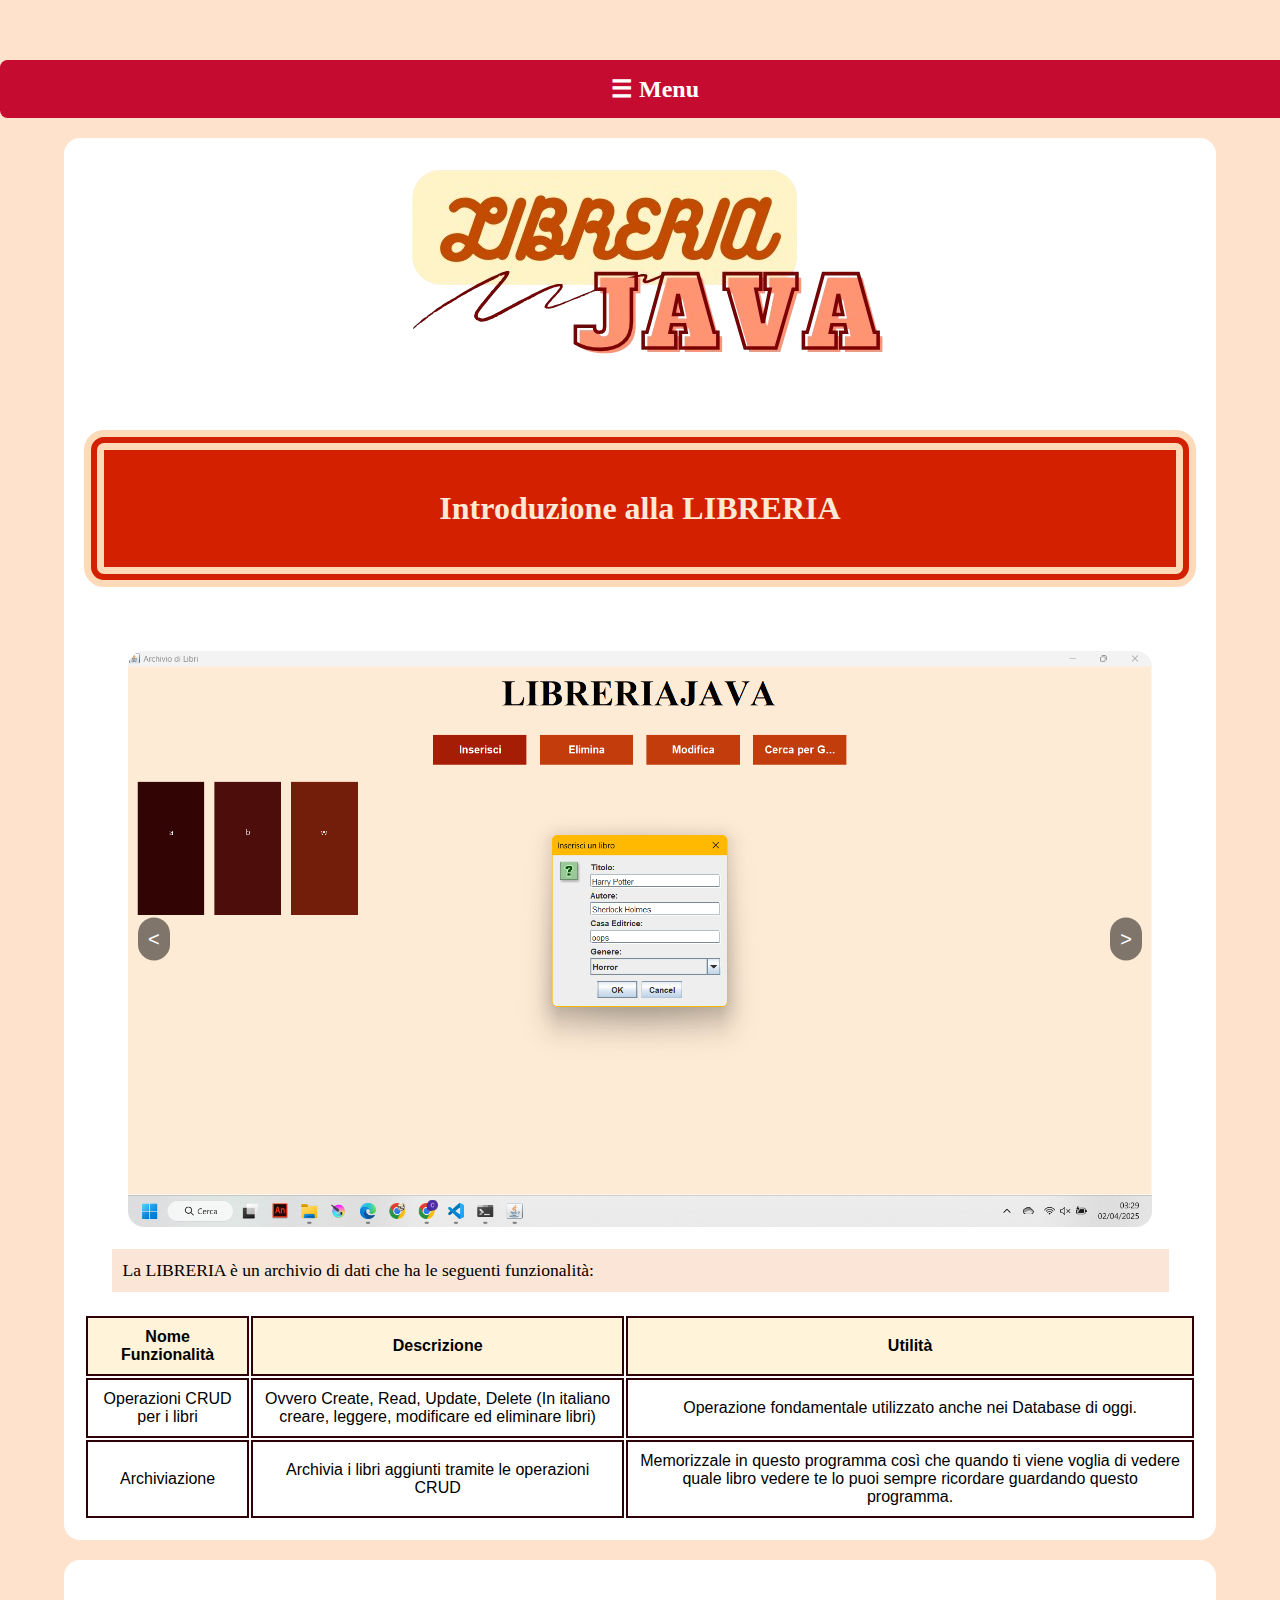
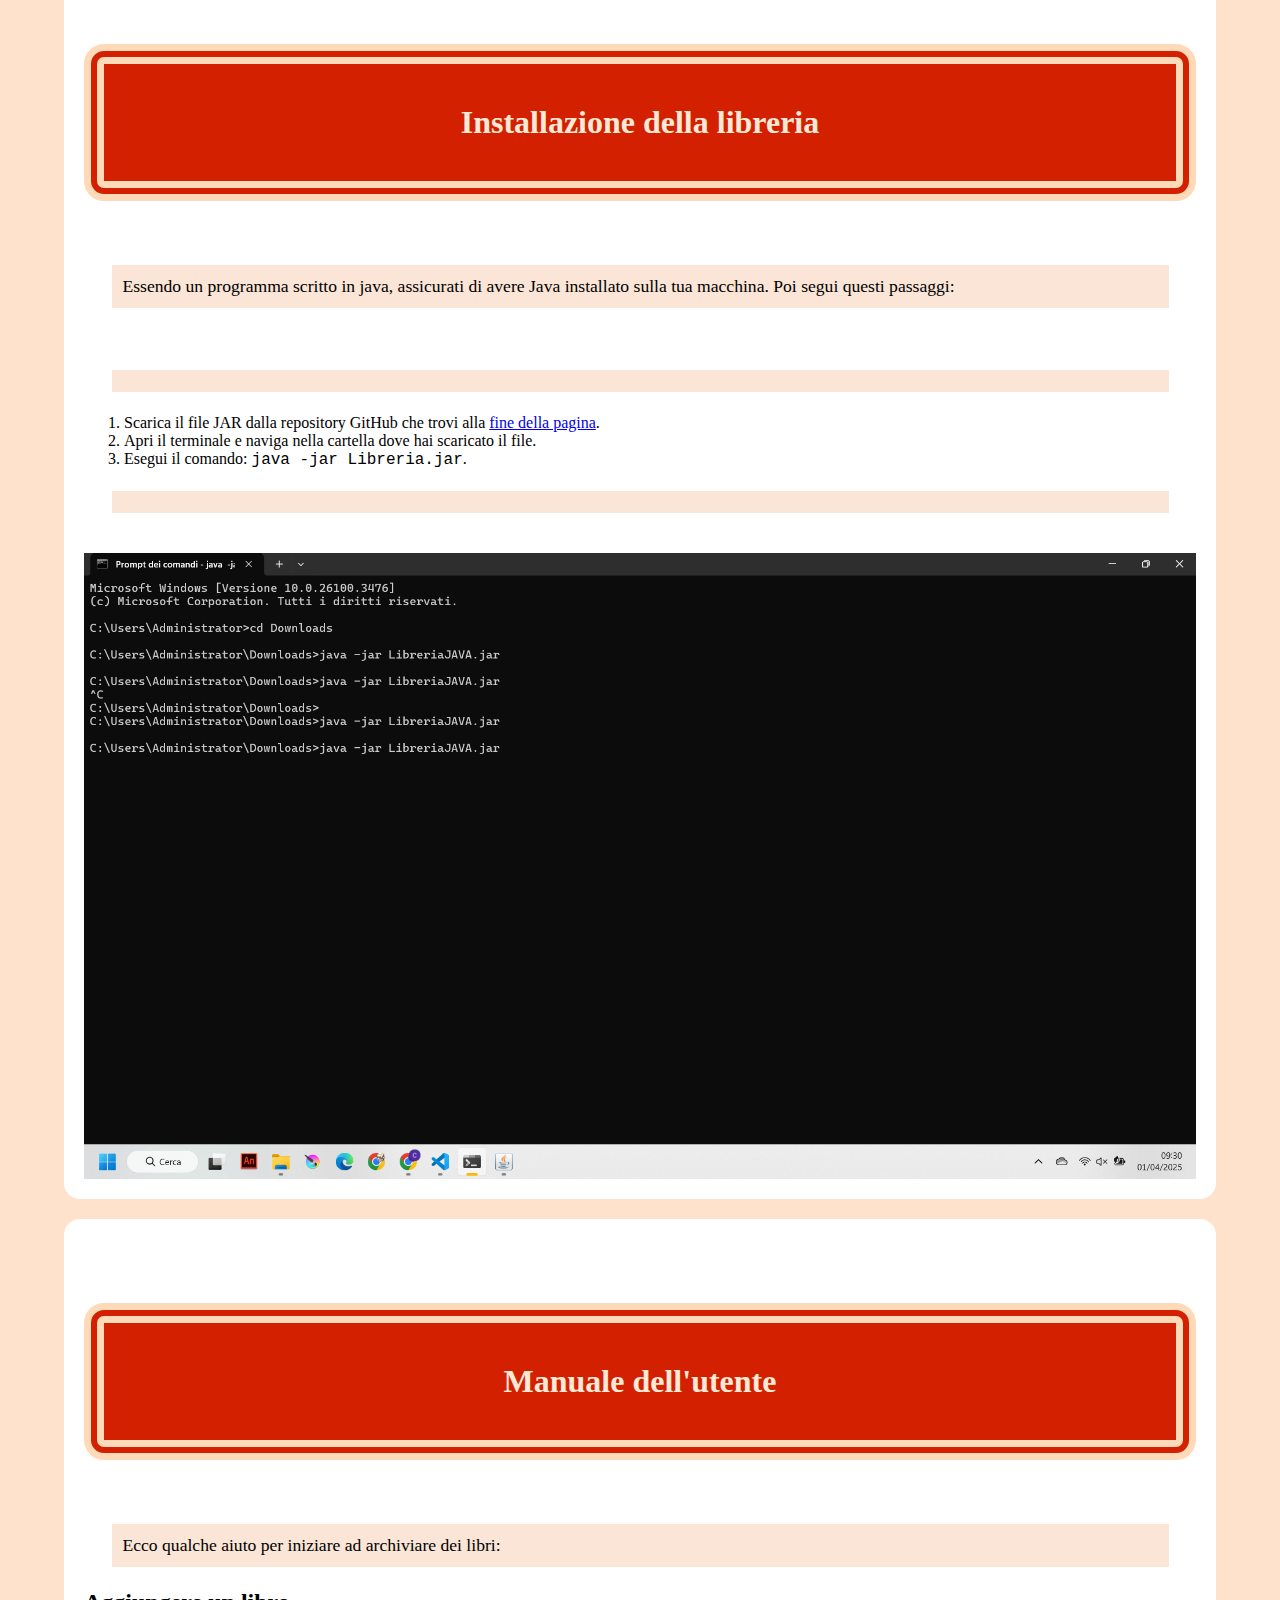
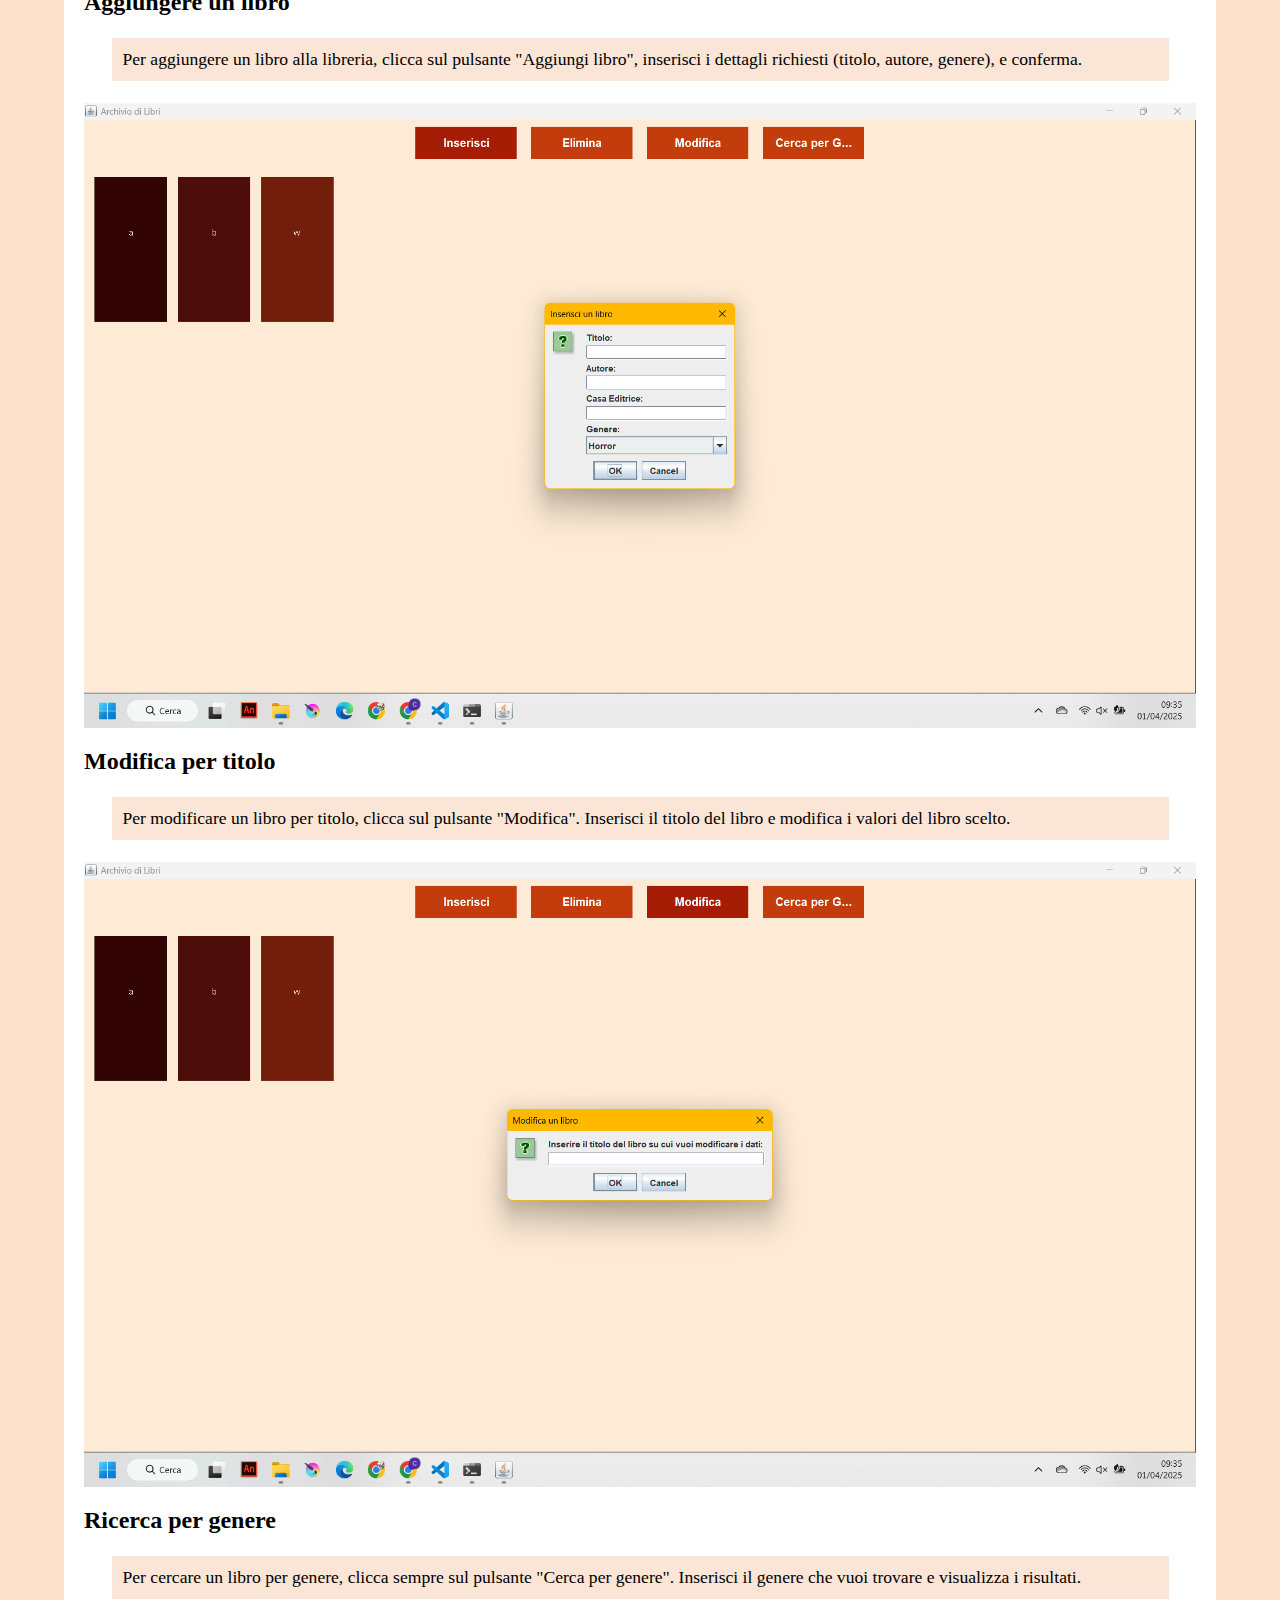
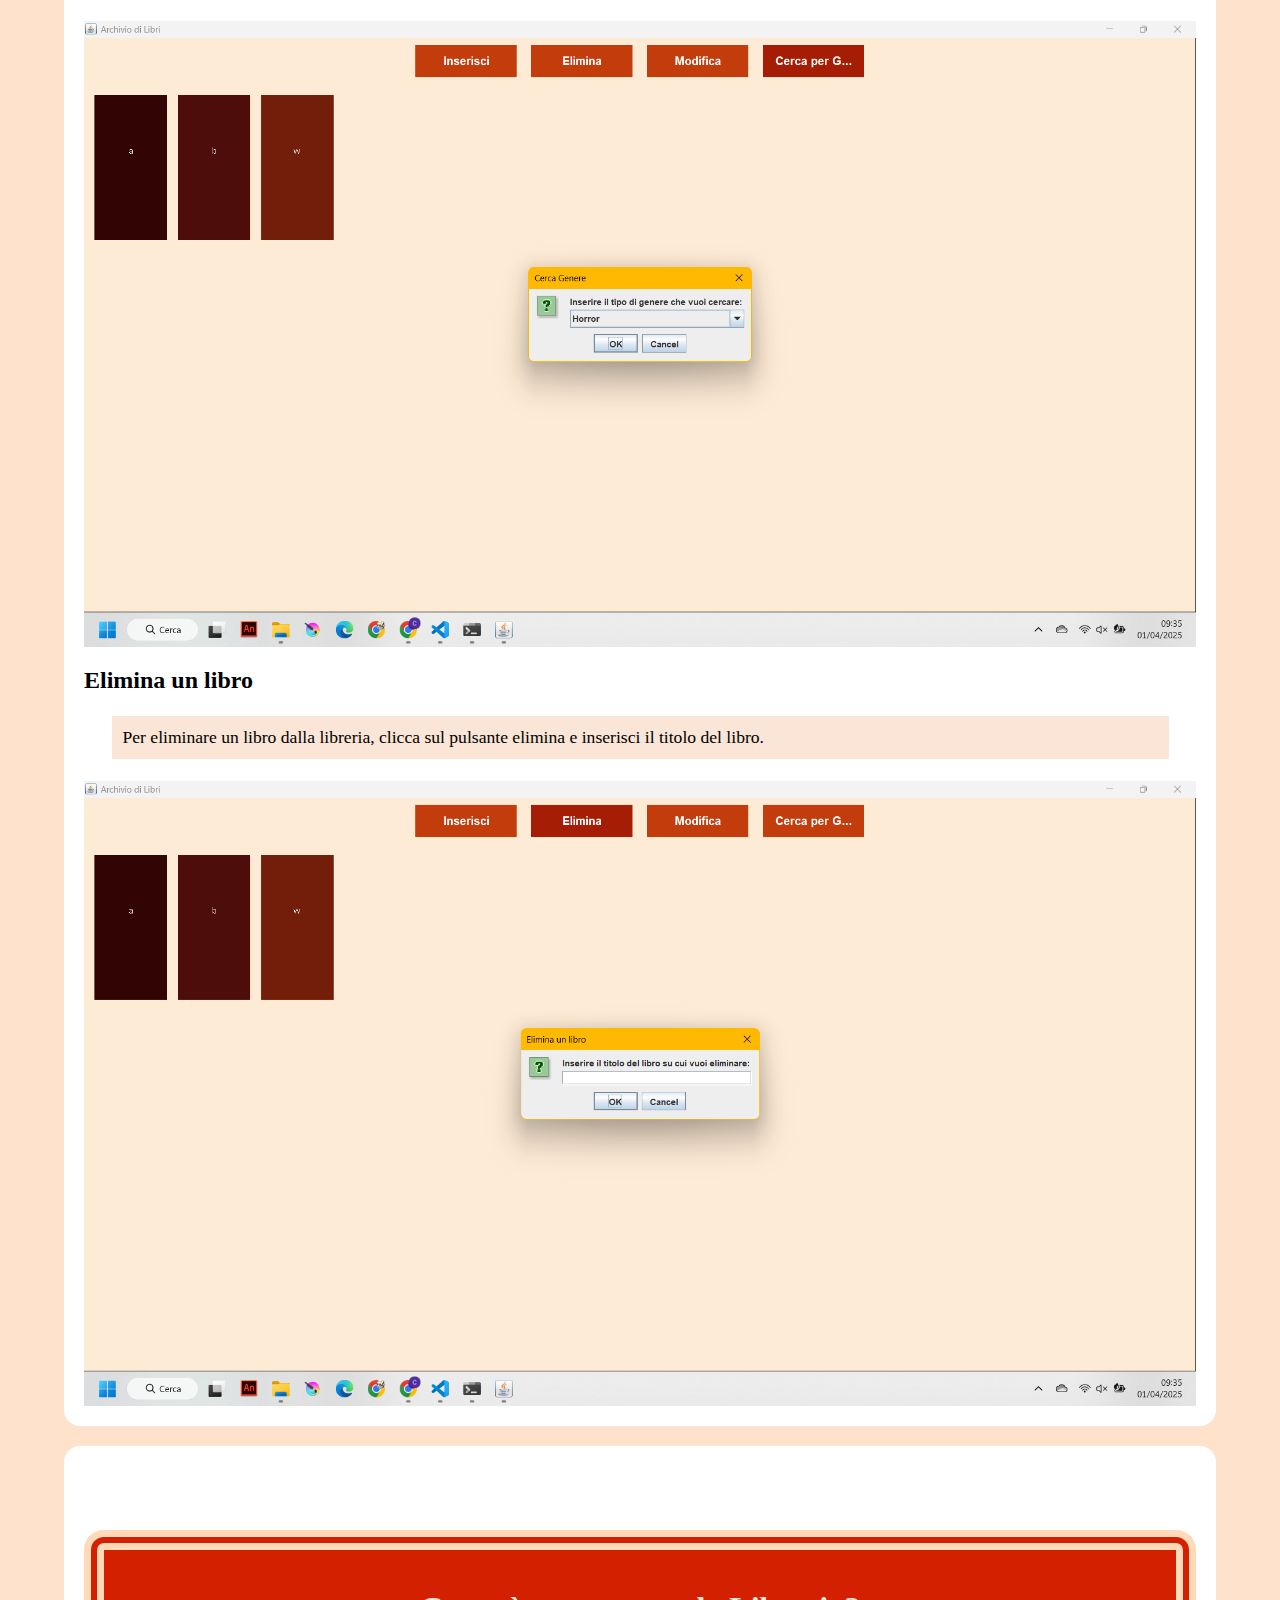
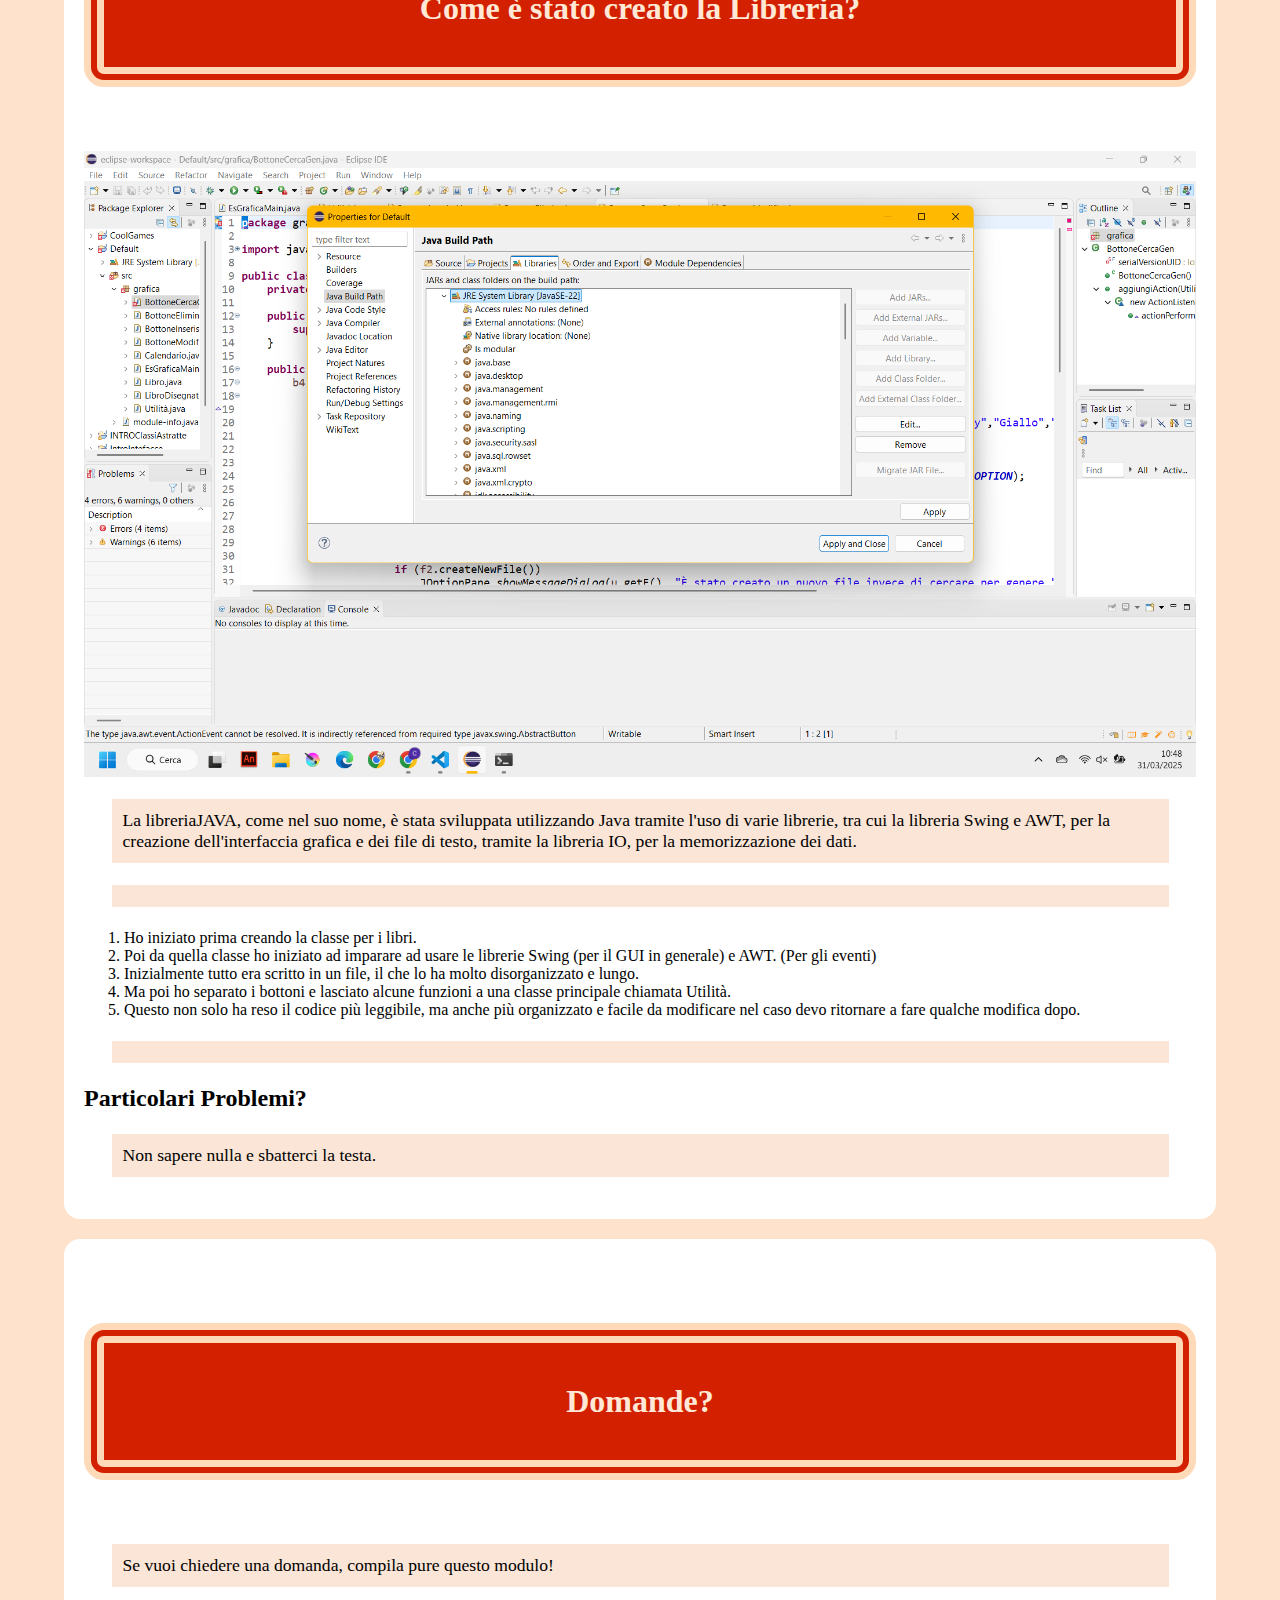
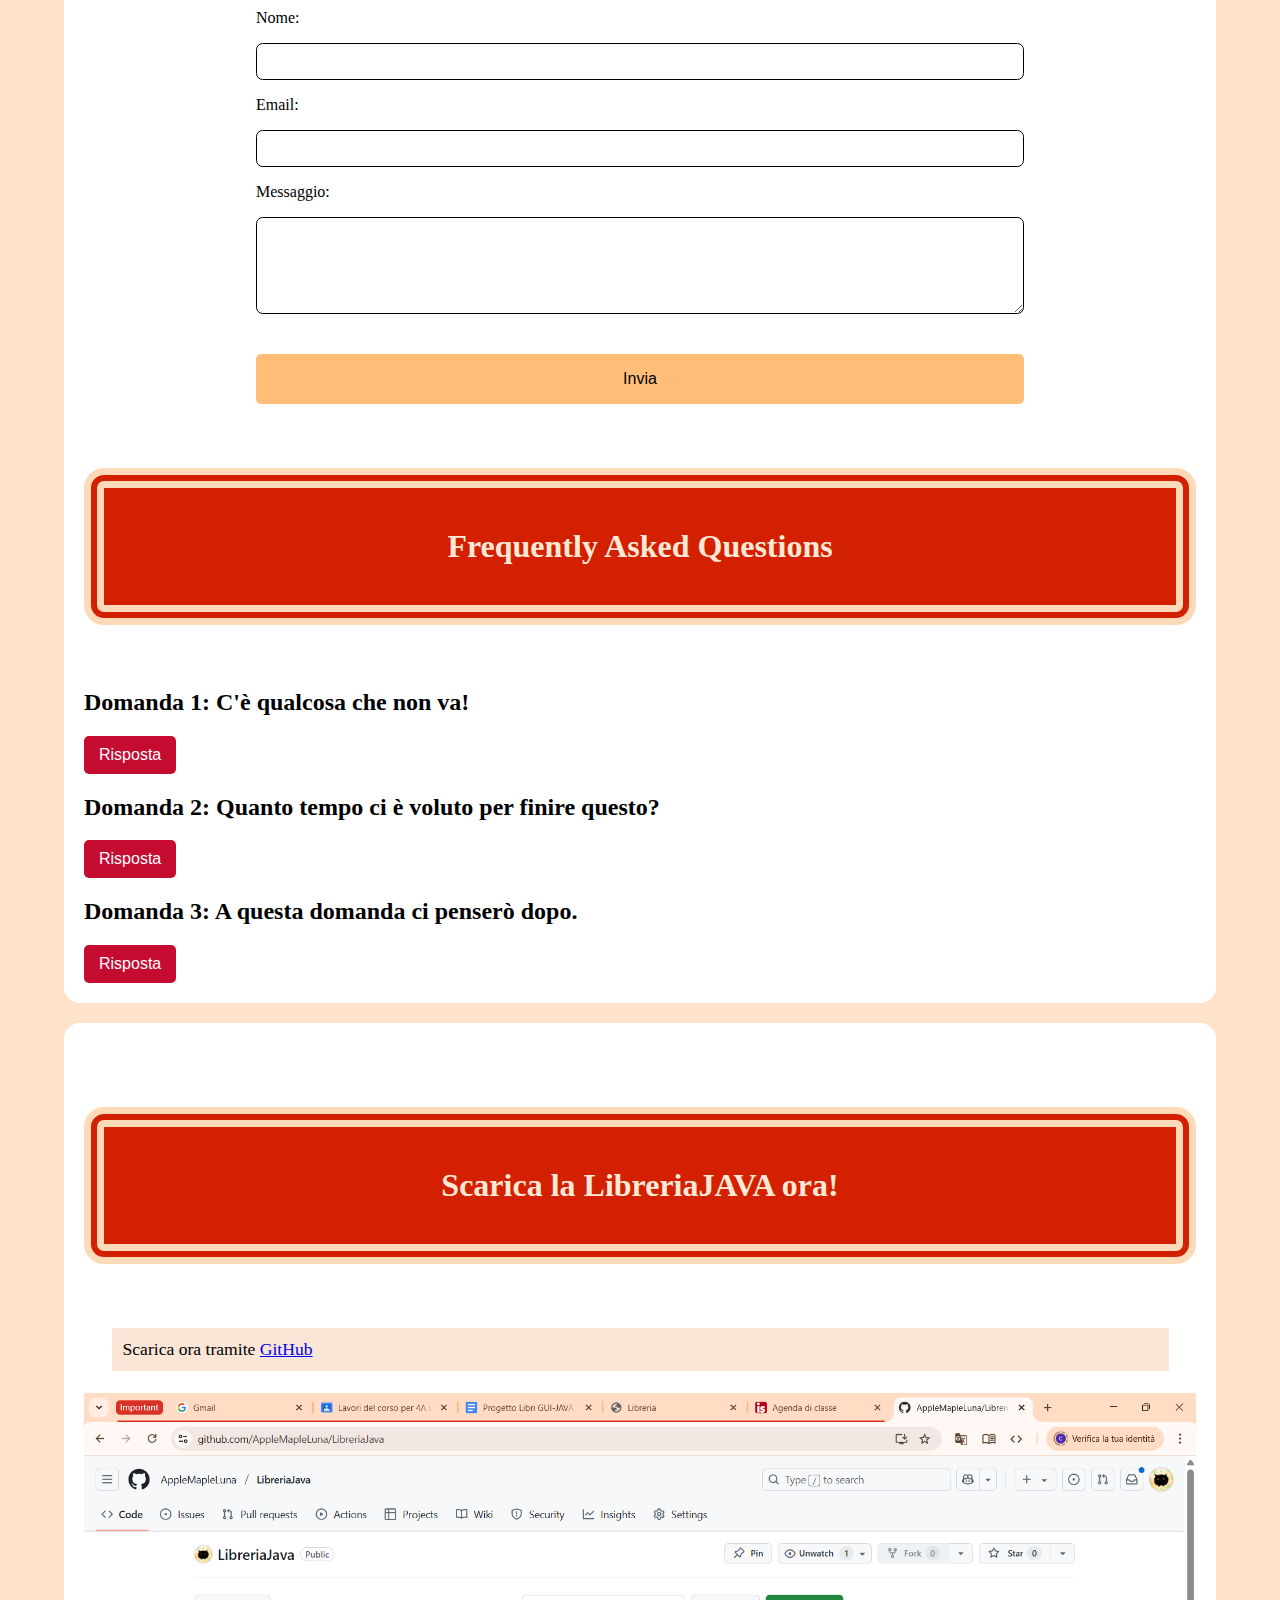
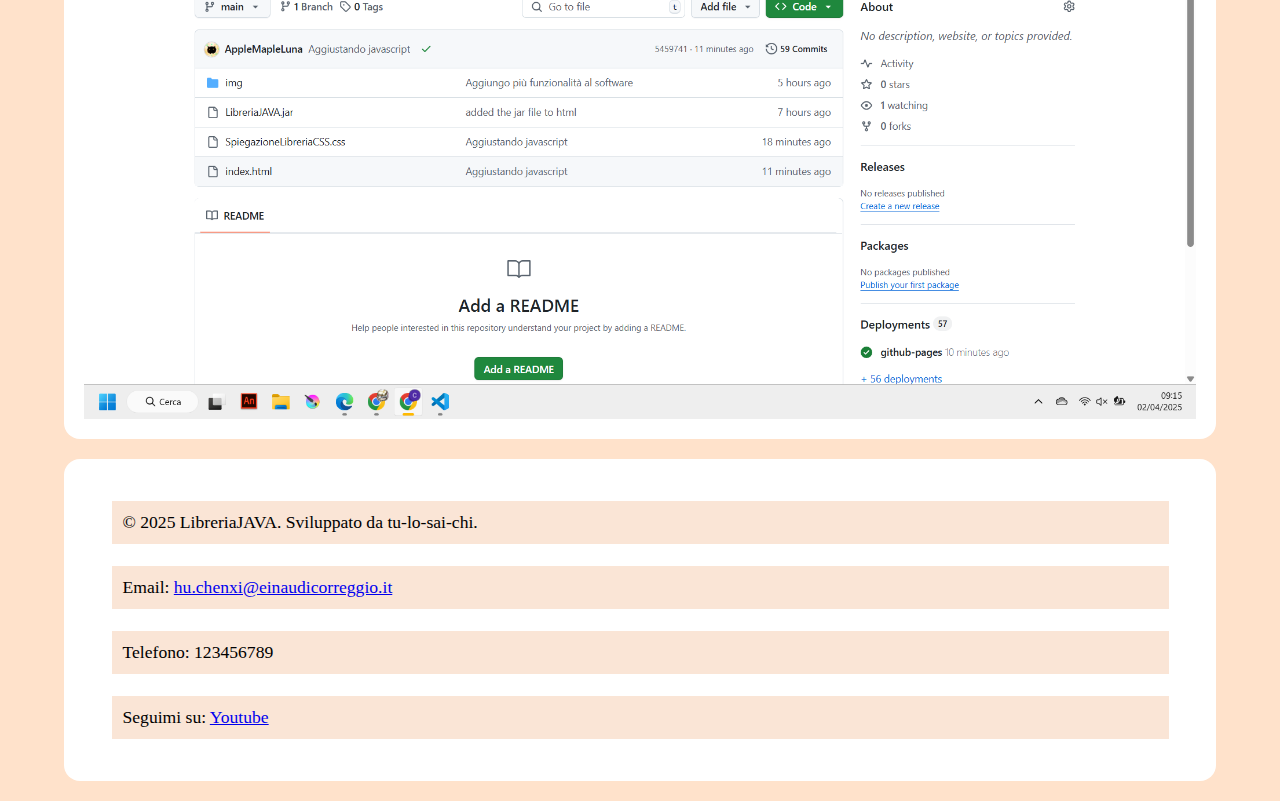
<file: index.html>
<!DOCTYPE html>
<html lang="en">
<head>
    <meta charset="UTF-8">
    <meta name="viewport" content="width=device-width, initial-scale=1.0">
    <title>Libreria</title>
    <link rel="stylesheet" href="SpiegazioneLibreriaCSS.css">
</head>
<body>
     <!-- Mobile Navigation -->
     <div class="menu-icon" onclick="toggleMenu()">☰ Menu</div>
    <!-- Sezione del nav -->
    <nav id="navbar" class="menu-close">
        <a href="#home">INTRODUZIONE</a>
        <a href="#installazione">INSTALLAZIONE</a>
        <a href="#manuale">MANUALE UTENTE</a>
        <a href="#creazione">CREAZIONE DELLA LIBRERIA</a>
        <a href="#FAQ">FAQ</a>
        <a href="downloads">DOWNLOADS</a>
        <a href="#footer">Github</a>
        <!-- Per FAQ, fai che gli utenti possano scrivere commenti e che possano essere risposti-->
    </nav>

    <!-- home -->
    <section id="home">
        <img src="img/libreriajava.png" alt="Immagine del programma LIBRERIA">
        <h1>Introduzione alla LIBRERIA</h1>
        <div class="carosello">
            <button id="precedente">&lt;</button>
            <div class="galleria">
                <img src="img/Screenshot (39).png" class="active">
                <img src="img/Screenshot (40).png" >
                <img src="img/Screenshot (41).png" >
                <img src="img/Screenshot (42).png" >
            </div>
            <button id="successivo">&gt;</button>
        </div>
        <p>La LIBRERIA è un archivio di dati che ha le seguenti funzionalità: </p>
        <table>
            <thead>
                <tr>
                    <th>Nome Funzionalità</th>
                    <th>Descrizione</th>
                    <th>Utilità</th>
                </tr>
            </thead>
            <tbody>
                <tr>
                    <td>Operazioni CRUD per i libri</td>
                    <td>Ovvero Create, Read, Update, Delete (In italiano creare, leggere, modificare ed eliminare libri)</td>
                    <td>Operazione fondamentale utilizzato anche nei Database di oggi.</td>
                </tr>
                <tr>
                    <td>Archiviazione</td>
                    <td>Archivia i libri aggiunti tramite le operazioni CRUD </td>
                    <td>Memorizzale in questo programma così che quando ti viene voglia di vedere quale libro vedere te lo puoi sempre ricordare guardando questo programma.</td>
                </tr>
            </tbody>
        </table>
    </section>

    <!-- Installazione -->
    <section id="installazione">
        <h1>Installazione della libreria</h1>
        <p>Essendo un programma scritto in java, assicurati di avere Java installato sulla tua macchina. Poi segui questi passaggi:</p>
        <br>
        <p>
            <ol>
                <li>Scarica il file JAR dalla repository GitHub che trovi alla <a href="#footer">fine della pagina</a>.</li>
                <li>Apri il terminale e naviga nella cartella dove hai scaricato il file.</li>
                <li>Esegui il comando: <code>java -jar Libreria.jar</code>.</li>
            </ol>
        </p>
        <br>
        <img src="img/Screenshot (31).png" alt="voglio morire2">
    </section>

    <!-- Manuale -->
    <section id="manuale">
        <h1>Manuale dell'utente</h1>
        <p>Ecco qualche aiuto per iniziare ad archiviare dei libri:</p>
        <h2>Aggiungere un libro</h2>
        <p>Per aggiungere un libro alla libreria, clicca sul pulsante "Aggiungi libro", inserisci i dettagli richiesti (titolo, autore, genere), e conferma.</p>
        <img src="img/Screenshot (32).png" alt="aggiungi">
        <h2>Modifica per titolo</h2>
        <p>Per modificare un libro per titolo, clicca sul pulsante "Modifica". Inserisci il titolo del libro e modifica i valori del libro scelto.</p>
        <img src="img/Screenshot (34).png" alt="modifica">
        <h2>Ricerca per genere</h2>
        <p>Per cercare un libro per genere, clicca sempre sul pulsante "Cerca per genere". Inserisci il genere che vuoi trovare e visualizza i risultati.</p>
        <img src="img/Screenshot (35).png" alt="cerca">
        <h2>Elimina un libro</h2>
        <p>Per eliminare un libro dalla libreria, clicca sul pulsante elimina e inserisci il titolo del libro.</p>
        <img src="img/Screenshot (33).png" alt="Elimina">
    </section>

    <!-- Creazione -->
    <section id="creazione">
        <h1>Come è stato creato la Libreria?</h1>
        <img src="img/Screenshot (25).png" alt="wip">
        <p>La libreriaJAVA, come nel suo nome, è stata sviluppata utilizzando Java tramite l'uso di varie librerie, tra cui la libreria Swing e AWT, per la creazione dell'interfaccia grafica e dei file di testo, tramite la libreria IO, per la memorizzazione dei dati.</p>
        <p>
            <ol>
                <li>Ho iniziato prima creando la classe per i libri.</li>
                <li>Poi da quella classe ho iniziato ad imparare ad usare le librerie Swing (per il GUI in generale) e AWT. (Per gli eventi)</li>
                <li>Inizialmente tutto era scritto in un file, il che lo ha molto disorganizzato e lungo.</li>
                <li>Ma poi ho separato i bottoni e lasciato alcune funzioni a una classe principale chiamata Utilità.</li>
                <li>Questo non solo ha reso il codice più leggibile, ma anche più organizzato e facile da modificare nel caso devo ritornare a fare qualche modifica dopo.</li>
            </ol>
        </p>
        <h2>Particolari Problemi?</h2>
        <p>Non sapere nulla e sbatterci la testa.</p>
    </section>

    <!-- FAQ -->
    <section id="FAQ">
        <h1>Domande?</h1>
        <p>Se vuoi chiedere una domanda, compila pure questo modulo!</p>
        <form action="mailto:hu.chenxi@einaudicorreggio.it" method="post" enctype="text/plain">
            <label for="name">Nome:</label>
            <input type="text" id="name" name="name" required>
            
            <label for="email">Email:</label>
            <input type="email" id="email" name="email" required>
            
            <label for="message">Messaggio:</label>
            <textarea id="message" name="message" rows="5" required></textarea>
            
            <button type="submit">Invia</button>
        </form>

        <h1>Frequently Asked Questions</h1>
        <h2>Domanda 1: C'è qualcosa che non va!</h2>
        <button class="faq-button">Risposta</button>
        <p class="faq-answer">Rivolgiti all'email <a href="mailto:hu.chenxi@einaudicorreggio.it" target="_blank">hu.chenxi@einaudicorreggio.it</a> perché così ti aiuterò a risolvere ogni tuo problema:D</p>
        <h2>Domanda 2: Quanto tempo ci è voluto per finire questo?</h2>
        <button class="faq-button">Risposta</button>
        <p class="faq-answer">Di sicuro non in un giorno.</p>
        <h2>Domanda 3: A questa domanda ci penserò dopo.</h2>
        <button class="faq-button">Risposta</button>
        <p class="faq-answer">Ok.</p>

        <script>
        document.querySelectorAll(".faq-button").forEach(button => {
            button.addEventListener("click", function() {
                let answer = this.nextElementSibling;
                answer.style.display = answer.style.display === "block" ? "none" : "block";
            });
        });
        </script>
    </section>

    <!-- Downloads -->
    <section id="downloads">
        <h1>Scarica la LibreriaJAVA ora!</h1>
        <p>Scarica ora tramite <a href="https://github.com/AppleMapleLuna/LibreriaJava">GitHub</a></p>
        <img src="img/Screenshot (43).png" alt="immagine github">
    </section>

    <!-- Footer -->
    <section id="footer">
        <p>&copy; 2025 LibreriaJAVA. Sviluppato da tu-lo-sai-chi.</p>
        <p>Email: <a href="mailto:hu.chenxi@einaudicorreggio.it">hu.chenxi@einaudicorreggio.it</a></p>
        <p>Telefono: 123456789</p>
        <p>Seguimi su: <a href="https://www.youtube.com/c/VioletcreamLunaHoP" target="_blank">Youtube</a></p>
    </section>

    <script>
        // MENU
        function toggleMenu() {
          const nav = document.getElementById('navbar');
          if (nav.classList.contains('menu-close')) {
            nav.classList.remove('menu-close');
            nav.classList.add('menu-open');
          } else {
            nav.classList.remove('menu-open');
            nav.classList.add('menu-close');
          }
        }

        // Eventi
        document.addEventListener("DOMContentLoaded", function () {
        const faqButtons = document.querySelectorAll(".faq-button");

        if (faqButtons.length > 0) {
            faqButtons.forEach(button => {
                button.addEventListener("click", function () {
                    const answer = this.nextElementSibling;

                    if (answer) {
                        // attiva la visibilità
                        answer.classList.toggle("active");
                    } 
                    });
                });
            }
        });

            const immagine = document.querySelectorAll(".galleria img");
            const nextButton = document.getElementById("successivo");
            const prevButton = document.getElementById("precedente");
            let contatore = 0;

            if (nextButton && prevButton) {     // per evitare che i bottoni non rispondano più perché si erano caricati prima del DOM
                nextButton.addEventListener("click", function () {
                immagine[contatore].classList.remove("active");
                contatore = (contatore + 1) % immagine.length; // Loop forward
                immagine[contatore].classList.add("active");
            });

            prevButton.addEventListener("click", function () {
                immagine[contatore].classList.remove("active");
                contatore = (contatore - 1 + immagine.length) % immagine.length; // Loop backward
                immagine[contatore].classList.add("active");
            });
            }
        
            // FORM

      </script>
</body>
</html>
</file>
<file: SpiegazioneLibreriaCSS.css>
/* Standard */
html {
    scroll-behavior: smooth;
    font-size: 16px;
  }
  
  body {
    background-color: rgb(255, 226, 203);
    font-size: 1rem; /* 1rem = 16px */
    padding-top: 3.75em; /* Space for the sticky navigation */
    margin: 0;
    box-sizing: border-box;
  }
  
  section {
    margin: 1.25em auto;
    padding: 1.25em;
    width: 90%;
    max-width: 75em; /* 1200px = 75em */
    background-color: white;
    border-radius: 1em;
    box-sizing: border-box;
  }
  
  img {
    max-width: 100%;
    height: auto;
    display: block;
    margin: auto;
  }
  
  /* Per schermi piccoli */
  @media (max-width: 48em) { /* 768px */
    nav {
      flex-direction: column;
      align-items: center;
      padding: 0.3em;
      position: relative;
      margin-top: 0;
      width: 100%;
      box-sizing: border-box;
      height: auto;
      transition: max-height 0.3s ease-in-out;
      overflow: hidden;
    }
    nav a {
      display: block;
      width: 100%;
      text-align: center;
      padding: 0.5em;
      font-size: 1em;
      font-weight: bold;
    }
    img {
      max-width: 100%;
      height: auto;
    }
    h1 {
      font-size: 1.5em;
      margin: 1.25em auto;
    }
    p {
      font-size: 1em;
    }
  }
  
  @media (max-width: 30em) { /* 480px */
    body {
      font-size: 0.875em;
    }
    h1 {
      font-size: 1.125em;
      margin: 1.125em auto;
    }
    p {
      font-size: 0.875em;
    }
    section {
      padding: 0.9375em;
    }
  }
  
  /* standard */
  nav {
    background-color: rgb(146, 11, 11);
    margin: 0;
    padding: 0.625em;
    display: flex;
    justify-content: center;
    gap: 1.25em;
    border-radius: 1em;
    box-shadow: 0 0.25em 0.375em rgba(38, 1, 1, 0.25);
    position: sticky;
    top: 0;
    left: 0;
    right: 0;
    z-index: 1000;
    width: 100%;
    box-sizing: border-box;
    height: auto;
  }
  
  nav a {
    font-size: 1.25em;
    color: white;
    font-family: 'Segoe UI', Tahoma, Geneva, Verdana, sans-serif;
    padding: 1.25em;
    font-weight: bold;
    text-decoration: none;
    background-color: rgb(198, 11, 49);
    border: 0.125em solid rgb(255, 131, 152);
    border-radius: 0.3125em;
    box-shadow: 0 0.25em 0.375em rgba(0, 0, 0, 0.4);
    transition: background-color 0.5s, transform 0.5s;
  }
  
  nav a:hover {
    background-color: crimson;
    border-color: pink;
    font-weight: bolder;
    box-shadow: 0 0.25em 0.375em rgba(38, 1, 1, 0.25);
    transform: scale(1.05);
  }
  
  h1 {
    text-align: center;
    background-color: rgb(210, 32, 0);
    border: 0.625em double peachpuff;
    border-radius: 0.625em;
    color: rgb(255, 232, 213);
    padding: 1.25em;
    margin: 2em auto;
    font-weight: bolder;
    font-size: 2em;
    box-sizing: border-box;
  }
  
  p {
    background-color: rgb(250, 229, 214);
    padding: 0.625em;
    margin: 1.25em 1.5625em;  /* Aggiunge margini sopra e sotto */
    box-sizing: border-box;
  }
  
  /* FAQ */
  .faq-button {
    position: static; /*Non utilizzare la posizione assoluta degli altri bottoni >:(*/
    background-color: #c60b30;
    color: white;
    border: none;
    padding: 0.625em 0.9375em;
    cursor: pointer;
    border-radius: 0.3125em;
    font-size: 1rem;
  }
  
  .faq-answer {
    display: none;
    padding: 0.625em;
    background-color: #f8f8f8;
    border-left: 0.1875em solid #c60b30;
  }
  .faq-answer.active{
    display: block;   /*controlliamo la visibilità dei bottoni*/
  }
  
  /* MENU */
  .menu-icon {
    display: block;
    padding: 0.625em;
    background-color: rgb(198, 11, 49);
    color: white;
    text-align: center;
    width: 100%;
    font-size: 1.5em;
    font-weight: bold;
    border-radius: 0.3125em;
    cursor: pointer;
  }
  
  /*  Classi per l'attivazione e per la disattivazione del menu */
  .menu-close {
    display: none;
    max-height: 0;
  }
  
  .menu-open {
    display: flex;
    flex-direction: column;
    align-items: center;
    max-height: 500px;
  }
  
  /* Se visualizzato con uno schermo piccolo*/
  @media (max-width: 48em) {
    nav.menu-open a {
      display: block;
      width: 100%;
      text-align: center;
    }
  }
  
  @media (min-width: 48em) { /* 768px and above */
    nav {
        display: flex;
        justify-content: center;
        align-items: center;
        flex-wrap: nowrap; /* Lascia che tutto sia in una riga */
        padding: 1em;
    }

    nav a {
        display: inline-block; /* Blocchi */
        font-size: 1.1em;
        padding: 0.8em 1.5em;
        border-radius: 0.5em;
        white-space: nowrap; /* Lascia che il testo non si unisca al resto del testo */
    }

    p{
      font-size: 1.10em;
    }
}

/* Tabella */
table{
  border-radius: 0.625em;
}
th, td {
  border: 0.125em solid rgb(48, 0, 10);
  padding: 0.625em;
  text-align: center;
  font-family: 'Segoe UI', Tahoma, Geneva, Verdana, sans-serif;
}
th{
  background-color: rgb(255, 243, 218);
}
tr:hover td {
  background-color: rgb(255, 251, 231); /* Si evidenzia quando metti il mouse sopra */
  transition: background-color 0.7s ease-in-out, color 0.7s ease-in-out;
}


/*Galleria*/

.carosello {
  display: flex;
  align-items: center;    /*elementi per l'asse verticale*/
  justify-content: center;/*elementi per l'asse orizzontale*/
  position: relative;     /*Vengono posizionati normalmente ma possono essere spostati*/
  width: 100%;
  max-width: 64em;
  height: auto;
  overflow: hidden;
  border-radius: 1em;
  margin: 0 auto;       /*Centralizza il carosello dentro il contenitore in cui è*/
}

.galleria {
  display: flex;
  width: 100%;
  position: relative;
}

.galleria img {
  width: 100%;
  height: auto;
  opacity: 0;
  visibility: hidden;
  position: absolute;
  transition: opacity 1s ease-in-out;
}

@media (max-width: 48em){
  .carosello{
    max-width: 90%;     /*Facciamo in modo che il carosello si adatti alla grandezza dello schermo utilizzato*/
    margin: 0 auto;     /*Assicuriamo che il carosello rimane al centro*/
  }
}

.galleria img.active {
  opacity: 1;
  visibility: visible;
  position: relative;
}

#precedente {
  position: absolute;
  background-color: rgba(0, 0, 0, 0.5);
  color: white;
  border: none;
  padding: 10px;
  cursor: pointer;
  font-size: 20px;
  border-radius: 2em;
  top: 50%;
  left: 10px; /*Mette il bottone a sinistra */
  transform: translateY(-50%);
  z-index: 2;
}

#successivo {
  position: absolute;
  background-color: rgba(0, 0, 0, 0.5);
  color: white;
  border-radius: 2em;
  border: none;
  padding: 10px;
  cursor: pointer;
  font-size: 20px;
  top: 50%;
  right: 10px; /* Mette il bottone a destra */
  transform: translateY(-50%);
  z-index: 2;
}

/* FORM */
form {
  display: flex;
  flex-direction: column;
  gap: 1em;
  margin: auto;
  max-width: 48em;
  align-items: stretch;
}
form input, form textarea, form button {  /*Aggiunge un bordo carino al forum*/
  padding: 0.75em;
  border: 1px solid #000000;
  border-radius: 0.5em;
}
form button {
  align-self: stretch; /* Ensure it stretches to the form width */
  position: static; /* Override any inherited absolute positioning */
  background-color: #ffbd77;
  color:black;
  cursor: pointer;
  border: none;
  font-size: 16px;
  padding: 1em 2em;
  border-radius: 5px;
  transition: background-color 0.5s ease;
  margin-top: 1.5em;
}


form button:hover {
  background-color: #ffa36a;
  transform: scale(1.05em);
}
</file>
